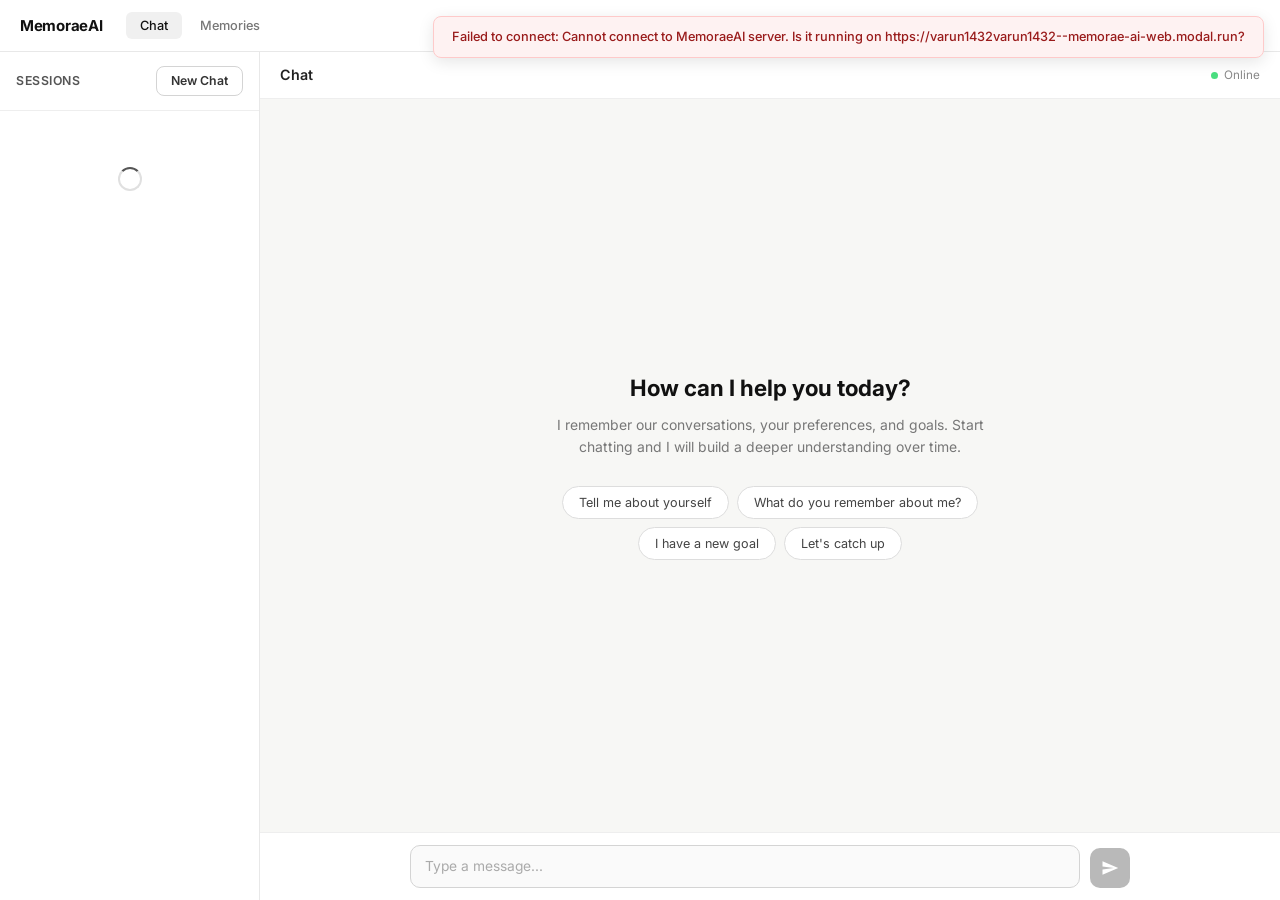
<file: web/index.html>
<!DOCTYPE html>
<html lang="en">
<head>
    <meta charset="UTF-8">
    <meta name="viewport" content="width=device-width, initial-scale=1.0">
    <meta name="description" content="MemoraeAI — your personal AI assistant with persistent memory.">
    <title>MemoraeAI</title>
    <link rel="icon" type="image/svg+xml" href="data:image/svg+xml,%3Csvg xmlns='http://www.w3.org/2000/svg' viewBox='0 0 32 32'%3E%3Crect width='32' height='32' rx='6' fill='%23222'/%3E%3Ctext x='50%25' y='54%25' dominant-baseline='middle' text-anchor='middle' fill='%23fff' font-family='sans-serif' font-weight='700' font-size='18'%3EM%3C/text%3E%3C/svg%3E">
    <link href="https://fonts.googleapis.com/css2?family=Inter:wght@400;500;600;700&display=swap" rel="stylesheet">
    <style>
        /* ===== RESET ===== */
        *, *::before, *::after { margin: 0; padding: 0; box-sizing: border-box; }

        html {
            font-size: 15px;
            -webkit-font-smoothing: antialiased;
            -moz-osx-font-smoothing: grayscale;
        }

        body {
            font-family: 'Inter', -apple-system, BlinkMacSystemFont, 'Segoe UI', sans-serif;
            color: #1a1a1a;
            background: #f7f7f5;
            line-height: 1.55;
            min-height: 100vh;
        }

        /* ===== SCROLLBAR ===== */
        ::-webkit-scrollbar { width: 7px; }
        ::-webkit-scrollbar-track { background: transparent; }
        ::-webkit-scrollbar-thumb { background: #c8c8c8; border-radius: 10px; }
        ::-webkit-scrollbar-thumb:hover { background: #aaa; }

        /* ===== APP SHELL ===== */
        #app-screen {
            display: flex;
            flex-direction: column;
            height: 100vh;
            overflow: hidden;
        }

        .btn {
            display: inline-flex;
            align-items: center;
            justify-content: center;
            gap: 8px;
            padding: 10px 20px;
            border: none;
            border-radius: 8px;
            font-family: inherit;
            font-size: 0.9rem;
            font-weight: 600;
            cursor: pointer;
            transition: background 0.2s, opacity 0.2s, transform 0.1s;
            line-height: 1.3;
        }

        .btn:active { transform: scale(0.97); }

        .btn-outline {
            background: transparent;
            color: #333;
            border: 1.5px solid #d4d4d4;
        }

        .btn-outline:hover { border-color: #999; background: #fafafa; }

        .btn-danger {
            background: #dc3545;
            color: #fff;
        }

        .btn-danger:hover { background: #c82333; }
        .btn-danger:disabled { opacity: 0.5; cursor: not-allowed; }

        .btn-sm {
            padding: 6px 14px;
            font-size: 0.82rem;
        }


        .topbar {
            display: flex;
            align-items: center;
            justify-content: space-between;
            height: 52px;
            padding: 0 20px;
            background: #fff;
            border-bottom: 1px solid #e8e8e8;
            flex-shrink: 0;
            position: sticky;
            top: 0;
            z-index: 100;
        }

        .topbar-left {
            display: flex;
            align-items: center;
            gap: 24px;
        }

        .topbar-brand {
            font-size: 1rem;
            font-weight: 700;
            color: #111;
            letter-spacing: -0.3px;
        }

        .topbar-nav {
            display: flex;
            gap: 4px;
        }

        .topbar-nav button {
            padding: 6px 14px;
            border: none;
            background: transparent;
            font-family: inherit;
            font-size: 0.85rem;
            font-weight: 500;
            color: #777;
            border-radius: 6px;
            cursor: pointer;
            transition: background 0.15s, color 0.15s;
        }

        .topbar-nav button:hover { background: #f0f0f0; color: #333; }
        .topbar-nav button.active { background: #f0f0f0; color: #111; }




        /* ===== EXTRACTION BADGE ===== */
        .extraction-badge {
            display: none;
            align-items: center;
            gap: 6px;
            padding: 4px 12px;
            background: #f0fdf4;
            border: 1px solid #bbf7d0;
            border-radius: 20px;
            font-size: 0.78rem;
            color: #15803d;
            animation: badge-in 0.3s ease;
        }

        .extraction-badge.visible { display: inline-flex; }

        @keyframes badge-in {
            from { opacity: 0; transform: translateY(-4px); }
            to { opacity: 1; transform: translateY(0); }
        }


        /* ===== VIEWS (chat & memories) ===== */
        .view { display: none; flex: 1; overflow: hidden; min-height: 0; }
        .view.active { display: flex; }


        /* ===== CHAT VIEW ===== */
        #chat-view {
            flex-direction: row;
        }

        /* Sidebar */
        .sidebar {
            width: 260px;
            background: #fff;
            border-right: 1px solid #e8e8e8;
            display: flex;
            flex-direction: column;
            flex-shrink: 0;
        }

        .sidebar-head {
            display: flex;
            align-items: center;
            justify-content: space-between;
            padding: 14px 16px;
            border-bottom: 1px solid #eee;
        }

        .sidebar-head span {
            font-size: 0.82rem;
            font-weight: 600;
            color: #555;
            text-transform: uppercase;
            letter-spacing: 0.5px;
        }

        .session-list {
            flex: 1;
            overflow-y: auto;
            padding: 8px;
        }

        .session-item {
            display: flex;
            align-items: center;
            gap: 2px;
            padding: 10px 12px;
            border-radius: 8px;
            cursor: pointer;
            transition: background 0.15s;
        }

        .session-item:hover { background: #f5f5f5; }
        .session-item.active { background: #f0f0f0; }

        .session-info {
            flex: 1;
            min-width: 0;
        }

        .session-title {
            font-size: 0.88rem;
            font-weight: 500;
            color: #222;
            white-space: nowrap;
            overflow: hidden;
            text-overflow: ellipsis;
        }

        .session-meta {
            font-size: 0.75rem;
            color: #999;
        }

        .session-delete-btn {
            opacity: 0.4;
            background: none;
            border: none;
            color: #999;
            font-size: 0.82rem;
            cursor: pointer;
            padding: 4px 8px;
            border-radius: 6px;
            transition: all 0.15s;
            flex-shrink: 0;
            line-height: 1;
        }

        .session-delete-btn:hover {
            opacity: 1;
            color: #dc3545;
            background: rgba(220, 53, 69, 0.08);
        }

        .empty-sessions {
            padding: 32px 16px;
            text-align: center;
            color: #aaa;
            font-size: 0.85rem;
        }


        /* Chat main area */
        .chat-main {
            flex: 1;
            display: flex;
            flex-direction: column;
            background: #f7f7f5;
            min-width: 0;
            min-height: 0;
            overflow: hidden;
        }

        .chat-header {
            display: flex;
            align-items: center;
            justify-content: space-between;
            padding: 12px 20px;
            border-bottom: 1px solid #eee;
            background: #fff;
            flex-shrink: 0;
        }

        .chat-header-left {
            display: flex;
            align-items: center;
            gap: 12px;
        }

        .chat-header h2 {
            font-size: 0.95rem;
            font-weight: 600;
            color: #222;
        }

        .chat-status {
            display: flex;
            align-items: center;
            gap: 6px;
            font-size: 0.78rem;
            color: #888;
        }

        .status-dot {
            width: 7px;
            height: 7px;
            border-radius: 50%;
            background: #4ade80;
        }

        .sidebar-toggle-btn {
            display: none;
            border: none;
            background: transparent;
            font-size: 1.1rem;
            color: #555;
            cursor: pointer;
            padding: 4px;
        }


        /* Welcome */
        .welcome-area {
            flex: 1;
            display: flex;
            align-items: center;
            justify-content: center;
            padding: 40px;
        }

        .welcome-content {
            max-width: 480px;
            text-align: center;
        }

        .welcome-content h2 {
            font-size: 1.5rem;
            font-weight: 700;
            color: #111;
            margin-bottom: 8px;
        }

        .welcome-content p {
            color: #777;
            font-size: 0.93rem;
            line-height: 1.6;
            margin-bottom: 28px;
        }

        .suggestions {
            display: flex;
            flex-wrap: wrap;
            gap: 8px;
            justify-content: center;
        }

        .suggestion-chip {
            padding: 8px 16px;
            border: 1px solid #ddd;
            border-radius: 20px;
            background: #fff;
            font-family: inherit;
            font-size: 0.84rem;
            color: #444;
            cursor: pointer;
            transition: border-color 0.15s, background 0.15s;
        }

        .suggestion-chip:hover {
            border-color: #aaa;
            background: #f9f9f9;
        }


        /* Messages */
        .messages-area {
            flex: 1;
            overflow-y: auto;
            padding: 20px;
            display: none;
            min-height: 0;
        }

        .messages-area.active { display: flex; flex-direction: column; }

        .message {
            display: flex;
            gap: 12px;
            margin-bottom: 20px;
            max-width: 720px;
            animation: msg-in 0.25s ease;
        }

        @keyframes msg-in {
            from { opacity: 0; transform: translateY(8px); }
            to { opacity: 1; transform: translateY(0); }
        }

        .message-user {
            flex-direction: row-reverse;
            margin-left: auto;
        }

        .msg-avatar {
            width: 32px;
            height: 32px;
            border-radius: 50%;
            display: flex;
            align-items: center;
            justify-content: center;
            font-size: 0.78rem;
            font-weight: 600;
            flex-shrink: 0;
        }

        .message-user .msg-avatar {
            background: #e8e8e8;
            color: #555;
        }

        .message-assistant .msg-avatar {
            background: #222;
            color: #fff;
        }

        .msg-body {
            display: flex;
            flex-direction: column;
            gap: 4px;
        }

        .msg-bubble {
            padding: 12px 16px;
            border-radius: 12px;
            font-size: 0.92rem;
            line-height: 1.6;
            word-break: break-word;
        }

        .message-user .msg-bubble {
            background: #222;
            color: #f5f5f5;
            border-bottom-right-radius: 4px;
        }

        .message-assistant .msg-bubble {
            background: #fff;
            color: #222;
            border: 1px solid #e8e8e8;
            border-bottom-left-radius: 4px;
        }

        .msg-time {
            font-size: 0.72rem;
            color: #bbb;
        }

        .message-user .msg-time { text-align: right; }

        /* Typing dots */
        .typing-dots {
            display: flex;
            gap: 5px;
            padding: 4px 0;
        }

        .typing-dots span {
            display: block;
            width: 7px;
            height: 7px;
            background: #bbb;
            border-radius: 50%;
            animation: bounce-dot 1.2s infinite;
        }

        .typing-dots span:nth-child(2) { animation-delay: 0.15s; }
        .typing-dots span:nth-child(3) { animation-delay: 0.3s; }

        @keyframes bounce-dot {
            0%, 60%, 100% { transform: translateY(0); }
            30% { transform: translateY(-5px); }
        }


        /* Chat input */
        .chat-input-bar {
            padding: 12px 20px;
            background: #fff;
            border-top: 1px solid #eee;
            flex-shrink: 0;
        }

        .chat-input-wrap {
            display: flex;
            align-items: flex-end;
            gap: 10px;
            max-width: 720px;
            margin: 0 auto;
        }

        .chat-textarea {
            flex: 1;
            resize: none;
            padding: 10px 14px;
            border: 1.5px solid #d4d4d4;
            border-radius: 10px;
            font-family: inherit;
            font-size: 0.92rem;
            color: #111;
            background: #fafafa;
            outline: none;
            line-height: 1.5;
            max-height: 160px;
            transition: border-color 0.2s;
        }

        .chat-textarea:focus { border-color: #333; background: #fff; }
        .chat-textarea::placeholder { color: #aaa; }

        .send-btn {
            width: 40px;
            height: 40px;
            border: none;
            border-radius: 10px;
            background: #1a1a1a;
            color: #fff;
            font-size: 1rem;
            cursor: pointer;
            display: flex;
            align-items: center;
            justify-content: center;
            transition: background 0.15s, opacity 0.15s;
            flex-shrink: 0;
        }

        .send-btn:hover { background: #333; }
        .send-btn:disabled { opacity: 0.3; cursor: not-allowed; }

        .send-btn svg {
            width: 18px;
            height: 18px;
            fill: currentColor;
        }


        /* ===== MEMORIES VIEW ===== */
        #memories-view {
            flex-direction: column;
            overflow-y: auto;
        }

        .memories-container {
            max-width: 900px;
            width: 100%;
            margin: 0 auto;
            padding: 32px 24px;
        }

        .memories-header {
            margin-bottom: 28px;
        }

        .memories-header h2 {
            font-size: 1.4rem;
            font-weight: 700;
            color: #111;
        }

        .memories-header p {
            color: #888;
            font-size: 0.9rem;
            margin-top: 4px;
        }


        /* Stats row */
        .stats-row {
            display: grid;
            grid-template-columns: repeat(4, 1fr);
            gap: 12px;
            margin-bottom: 24px;
        }

        .stat-box {
            background: #fff;
            border: 1px solid #e8e8e8;
            border-radius: 10px;
            padding: 16px;
            text-align: center;
        }

        .stat-val {
            font-size: 1.6rem;
            font-weight: 700;
            color: #111;
        }

        .stat-label {
            font-size: 0.78rem;
            color: #888;
            margin-top: 2px;
            text-transform: uppercase;
            letter-spacing: 0.4px;
        }


        /* Controls */
        .memories-controls {
            display: flex;
            align-items: center;
            justify-content: space-between;
            flex-wrap: wrap;
            gap: 12px;
            margin-bottom: 20px;
        }

        .filter-tabs {
            display: flex;
            gap: 4px;
        }

        .filter-tab {
            padding: 6px 14px;
            border: 1px solid transparent;
            border-radius: 6px;
            background: transparent;
            font-family: inherit;
            font-size: 0.83rem;
            font-weight: 500;
            color: #777;
            cursor: pointer;
            transition: all 0.15s;
        }

        .filter-tab:hover { background: #f0f0f0; color: #333; }
        .filter-tab.active { background: #f0f0f0; color: #111; border-color: #ddd; }

        .forget-form {
            display: flex;
            gap: 8px;
        }

        .forget-input {
            padding: 7px 12px;
            border: 1.5px solid #d4d4d4;
            border-radius: 8px;
            font-family: inherit;
            font-size: 0.85rem;
            color: #111;
            background: #fff;
            outline: none;
            width: 240px;
            transition: border-color 0.2s;
        }

        .forget-input:focus { border-color: #333; }
        .forget-input::placeholder { color: #bbb; }


        /* Memory cards */
        .memories-grid {
            display: grid;
            grid-template-columns: repeat(auto-fill, minmax(280px, 1fr));
            gap: 14px;
        }

        .memory-card {
            background: #fff;
            border: 1px solid #e8e8e8;
            border-radius: 10px;
            padding: 16px;
            transition: border-color 0.2s, box-shadow 0.2s;
        }

        .memory-card:hover {
            border-color: #ccc;
            box-shadow: 0 2px 12px rgba(0,0,0,0.05);
        }

        .card-head {
            display: flex;
            align-items: center;
            justify-content: space-between;
            margin-bottom: 10px;
        }

        .card-tag {
            display: inline-block;
            padding: 3px 10px;
            border-radius: 4px;
            font-size: 0.73rem;
            font-weight: 600;
            text-transform: uppercase;
            letter-spacing: 0.4px;
        }

        .tag-episodic { background: #e8f0fe; color: #1a56db; }
        .tag-semantic { background: #e8faf0; color: #0f7b5f; }
        .tag-profile  { background: #fef3e2; color: #b45309; }
        .tag-goal     { background: #f3e8ff; color: #7c3aed; }

        .card-importance {
            font-size: 0.75rem;
            color: #999;
        }

        .card-body {
            font-size: 0.88rem;
            color: #333;
            line-height: 1.55;
        }

        .card-quote {
            margin-top: 8px;
            padding: 8px 12px;
            background: #fafafa;
            border-left: 3px solid #ddd;
            font-size: 0.83rem;
            color: #666;
            font-style: italic;
        }

        .card-foot {
            display: flex;
            align-items: center;
            justify-content: space-between;
            margin-top: 12px;
            font-size: 0.75rem;
            color: #bbb;
        }

        .card-status {
            padding: 2px 8px;
            border-radius: 4px;
            font-size: 0.72rem;
            font-weight: 500;
            background: #e8faf0;
            color: #0f7b5f;
        }

        /* Triple (semantic) */
        .triple-row {
            display: flex;
            align-items: center;
            gap: 8px;
            margin-bottom: 8px;
            flex-wrap: wrap;
        }

        .triple-part {
            padding: 4px 10px;
            background: #f5f5f5;
            border-radius: 6px;
            font-size: 0.84rem;
            font-weight: 500;
            color: #333;
        }

        .triple-sep {
            color: #ccc;
            font-size: 0.8rem;
        }

        /* Profile card - full width */
        .profile-card {
            grid-column: 1 / -1;
        }

        .profile-fields {
            display: grid;
            grid-template-columns: repeat(auto-fill, minmax(200px, 1fr));
            gap: 8px 16px;
        }

        .profile-field {
            display: flex;
            flex-direction: column;
            gap: 1px;
        }

        .profile-field-label {
            font-size: 0.75rem;
            font-weight: 600;
            color: #888;
            text-transform: uppercase;
            letter-spacing: 0.3px;
        }

        .profile-field-value {
            font-size: 0.88rem;
            color: #222;
        }

        /* Goal card */
        .goal-card {
            display: flex;
            gap: 14px;
            align-items: flex-start;
        }

        .goal-indicator {
            width: 10px;
            height: 10px;
            border-radius: 50%;
            flex-shrink: 0;
            margin-top: 5px;
        }

        .goal-active-dot { background: #7c3aed; }
        .goal-completed-dot { background: #10b981; }

        .goal-info { flex: 1; }

        .goal-desc {
            font-size: 0.88rem;
            color: #222;
            margin-bottom: 6px;
        }

        .goal-meta {
            display: flex;
            align-items: center;
            gap: 10px;
            font-size: 0.75rem;
            color: #999;
        }

        /* Empty state */
        .empty-state {
            grid-column: 1 / -1;
            text-align: center;
            padding: 60px 20px;
            color: #aaa;
        }

        .empty-state-title {
            font-size: 1rem;
            font-weight: 600;
            color: #666;
            margin-bottom: 4px;
        }

        .empty-state-desc {
            font-size: 0.88rem;
            color: #aaa;
        }


        /* ===== TOAST ===== */
        .toast-container {
            position: fixed;
            top: 16px;
            right: 16px;
            z-index: 9999;
            display: flex;
            flex-direction: column;
            gap: 8px;
        }

        .toast {
            padding: 10px 18px;
            border-radius: 8px;
            font-size: 0.85rem;
            font-weight: 500;
            animation: toast-in 0.25s ease;
            box-shadow: 0 4px 16px rgba(0,0,0,0.1);
        }

        .toast-success { background: #f0fdf4; color: #15803d; border: 1px solid #bbf7d0; }
        .toast-error   { background: #fef2f2; color: #991b1b; border: 1px solid #fecaca; }
        .toast-info    { background: #eff6ff; color: #1e40af; border: 1px solid #bfdbfe; }

        .toast.hiding { animation: toast-out 0.25s ease forwards; }

        @keyframes toast-in {
            from { opacity: 0; transform: translateX(20px); }
            to { opacity: 1; transform: translateX(0); }
        }

        @keyframes toast-out {
            to { opacity: 0; transform: translateX(20px); }
        }


        /* ===== SPINNER ===== */
        .spinner {
            width: 24px;
            height: 24px;
            border: 2.5px solid #e0e0e0;
            border-top-color: #555;
            border-radius: 50%;
            animation: spin 0.7s linear infinite;
        }

        .spinner-sm { width: 16px; height: 16px; border-width: 2px; }

        @keyframes spin {
            to { transform: rotate(360deg); }
        }

        .loading-center {
            display: flex;
            justify-content: center;
            padding: 48px;
        }


        /* ===== IMPORTANCE BAR ===== */
        .importance-bar {
            display: flex;
            gap: 2px;
        }

        .imp-seg {
            width: 6px;
            height: 12px;
            background: #eee;
            border-radius: 2px;
        }

        .imp-seg.filled { background: #7c3aed; }


        /* ===== MOBILE ===== */
        @media (max-width: 768px) {
            .sidebar {
                position: fixed;
                left: -280px;
                top: 52px;
                bottom: 0;
                z-index: 200;
                width: 280px;
                transition: left 0.25s ease;
            }

            .sidebar.open { left: 0; }

            .sidebar-overlay {
                position: fixed;
                inset: 0;
                top: 52px;
                background: rgba(0,0,0,0.3);
                z-index: 199;
                display: none;
            }

            .sidebar-overlay.visible { display: block; }

            .sidebar-toggle-btn { display: block; }

            .stats-row { grid-template-columns: repeat(2, 1fr); }

            .memories-grid { grid-template-columns: 1fr; }



            .memories-controls { flex-direction: column; align-items: stretch; }

            .forget-form { width: 100%; }
            .forget-input { flex: 1; width: auto; }
        }

        @media (max-width: 480px) {
            .suggestions { flex-direction: column; }
            .suggestion-chip { text-align: center; }
        }
    </style>
</head>
<body>

    <!-- ===== APP ===== -->
    <div id="app-screen">

        <!-- Topbar -->
        <header class="topbar">
            <div class="topbar-left">
                <span class="topbar-brand">MemoraeAI</span>
                <nav class="topbar-nav">
                    <button id="nav-chat" class="active" data-view="chat">Chat</button>
                    <button id="nav-memories" data-view="memories">Memories</button>
                </nav>
                <div class="extraction-badge" id="extraction-badge">
                    <div class="spinner spinner-sm"></div>
                    <span>Extracting memories...</span>
                </div>
            </div>
        </header>


        <!-- ===== CHAT VIEW ===== -->
        <div id="chat-view" class="view active">

            <!-- Sidebar -->
            <aside class="sidebar" id="chat-sidebar">
                <div class="sidebar-head">
                    <span>Sessions</span>
                    <button class="btn btn-outline btn-sm" id="new-chat-btn">New Chat</button>
                </div>
                <div class="session-list" id="session-list">
                    <div class="loading-center"><div class="spinner"></div></div>
                </div>
            </aside>
            <div class="sidebar-overlay" id="sidebar-overlay"></div>

            <!-- Chat main -->
            <div class="chat-main">
                <div class="chat-header">
                    <div class="chat-header-left">
                        <button class="sidebar-toggle-btn" id="sidebar-toggle">&#9776;</button>
                        <h2>Chat</h2>
                    </div>
                    <div class="chat-status">
                        <div class="status-dot"></div>
                        <span>Online</span>
                    </div>
                </div>

                <!-- Welcome screen -->
                <div class="welcome-area" id="welcome-container">
                    <div class="welcome-content">
                        <h2>How can I help you today?</h2>
                        <p>I remember our conversations, your preferences, and goals. Start chatting and I will build a deeper understanding over time.</p>
                        <div class="suggestions">
                            <button class="suggestion-chip">Tell me about yourself</button>
                            <button class="suggestion-chip">What do you remember about me?</button>
                            <button class="suggestion-chip">I have a new goal</button>
                            <button class="suggestion-chip">Let's catch up</button>
                        </div>
                    </div>
                </div>

                <!-- Messages -->
                <div class="messages-area" id="messages-container"></div>

                <!-- Input bar -->
                <div class="chat-input-bar">
                    <div class="chat-input-wrap">
                        <textarea
                            id="chat-input"
                            class="chat-textarea"
                            placeholder="Type a message..."
                            rows="1"
                            maxlength="4000"
                        ></textarea>
                        <button class="send-btn" id="send-btn" disabled title="Send message">
                            <svg viewBox="0 0 24 24" xmlns="http://www.w3.org/2000/svg"><path d="M2.01 21L23 12 2.01 3 2 10l15 2-15 2z"/></svg>
                        </button>
                    </div>
                </div>
            </div>
        </div>


        <!-- ===== MEMORIES VIEW ===== -->
        <div id="memories-view" class="view">
            <div class="memories-container">
                <div class="memories-header">
                    <h2>Memory Bank</h2>
                    <p>Everything I remember about you, organized by type.</p>
                </div>

                <div class="stats-row">
                    <div class="stat-box">
                        <div class="stat-val" id="stat-episodic">&mdash;</div>
                        <div class="stat-label">Episodic</div>
                    </div>
                    <div class="stat-box">
                        <div class="stat-val" id="stat-semantic">&mdash;</div>
                        <div class="stat-label">Semantic</div>
                    </div>
                    <div class="stat-box">
                        <div class="stat-val" id="stat-profile">&mdash;</div>
                        <div class="stat-label">Profile</div>
                    </div>
                    <div class="stat-box">
                        <div class="stat-val" id="stat-goals">&mdash;</div>
                        <div class="stat-label">Goals</div>
                    </div>
                </div>

                <div class="memories-controls">
                    <div class="filter-tabs">
                        <button class="filter-tab active" data-filter="all">All</button>
                        <button class="filter-tab" data-filter="episodic">Episodic</button>
                        <button class="filter-tab" data-filter="semantic">Semantic</button>
                        <button class="filter-tab" data-filter="profile">Profile</button>
                        <button class="filter-tab" data-filter="goal">Goals</button>
                    </div>

                    <form class="forget-form" id="forget-form">
                        <input
                            type="text"
                            id="forget-input"
                            class="forget-input"
                            placeholder="Describe what to forget..."
                        >
                        <button type="submit" class="btn btn-danger btn-sm" id="forget-btn">Forget</button>
                    </form>
                </div>

                <div class="memories-grid" id="memories-grid">
                    <div class="loading-center" style="grid-column:1/-1;"><div class="spinner"></div></div>
                </div>
            </div>
        </div>
    </div>



    <!-- ===== JAVASCRIPT ===== -->
    <script>
    /* =========================================================
       MemoraeAI — Single Page Application
       All logic: API, state, login, chat, memories
       ========================================================= */

    // ── API ──
    const API_BASE = window.location.hostname === '127.0.0.1' || window.location.hostname === 'localhost'
        ? 'http://127.0.0.1:8000'
        : 'https://varun1432varun1432--memorae-ai-web.modal.run';

    class MemoraeAPI {
        constructor(base = API_BASE) { this.base = base; }

        async _req(endpoint, opts = {}) {
            const url = this.base + endpoint;
            const cfg = { headers: { 'Content-Type': 'application/json' }, ...opts };
            try {
                const res = await fetch(url, cfg);
                if (!res.ok) {
                    const d = await res.json().catch(() => ({}));
                    throw new Error(d.detail || 'HTTP ' + res.status + ': ' + res.statusText);
                }
                return await res.json();
            } catch (err) {
                if (err.name === 'TypeError' && err.message.includes('fetch')) {
                    throw new Error('Cannot connect to MemoraeAI server. Is it running on ' + this.base + '?');
                }
                throw err;
            }
        }

        login(username) {
            return this._req('/api/user/login', { method: 'POST', body: JSON.stringify({ username }) });
        }

        sendMessage(userId, message, sessionId = null) {
            const body = { user_id: userId, message };
            if (sessionId) body.session_id = sessionId;
            return this._req('/api/chat/send', { method: 'POST', body: JSON.stringify(body) });
        }

        getHistory(userId, sessionId, limit = 50) {
            return this._req('/api/chat/history', { method: 'POST', body: JSON.stringify({ user_id: userId, session_id: sessionId, limit }) });
        }

        getSessions(userId) {
            return this._req('/api/chat/sessions', { method: 'POST', body: JSON.stringify({ user_id: userId }) });
        }

        listMemories(userId) {
            return this._req('/api/memories/list', { method: 'POST', body: JSON.stringify({ user_id: userId }) });
        }

        forgetMemory(userId, searchText) {
            return this._req('/api/memories/forget', { method: 'POST', body: JSON.stringify({ user_id: userId, search_text: searchText }) });
        }

        deleteSession(userId, sessionId) {
            return this._req('/api/chat/delete', { method: 'POST', body: JSON.stringify({ user_id: userId, session_id: sessionId }) });
        }

        healthCheck() { return this._req('/health'); }
    }

    const api = new MemoraeAPI();


    // ── State ──
    const STATE_KEY = 'memorae_state';

    const AppState = {
        _s: null,
        _def() { return { userId: null, username: 'varun', currentSessionId: null }; },
        load() {
            try { const s = localStorage.getItem(STATE_KEY); this._s = s ? JSON.parse(s) : this._def(); }
            catch { this._s = this._def(); }
            return this._s;
        },
        save() { try { localStorage.setItem(STATE_KEY, JSON.stringify(this._s)); } catch {} },
        get(k) { if (!this._s) this.load(); return this._s[k]; },
        set(k, v) { if (!this._s) this.load(); this._s[k] = v; this.save(); },
    };


    // ── Toast ──
    const Toast = {
        _c: null,
        _get() {
            if (!this._c) {
                this._c = document.createElement('div');
                this._c.className = 'toast-container';
                document.body.appendChild(this._c);
            }
            return this._c;
        },
        show(msg, type = 'info', dur = 3500) {
            const c = this._get();
            const t = document.createElement('div');
            t.className = 'toast toast-' + type;
            t.textContent = msg;
            c.appendChild(t);
            setTimeout(() => { t.classList.add('hiding'); setTimeout(() => t.remove(), 250); }, dur);
        },
        success(m) { this.show(m, 'success'); },
        error(m) { this.show(m, 'error', 5000); },
        info(m) { this.show(m, 'info'); }
    };


    // ── Utilities ──
    function formatTime(d) { return new Date(d).toLocaleTimeString([], { hour: '2-digit', minute: '2-digit' }); }

    function formatDate(ds) {
        const d = new Date(ds), now = new Date(), diff = now - d;
        const m = Math.floor(diff / 60000), h = Math.floor(diff / 3600000), dy = Math.floor(diff / 86400000);
        if (m < 1) return 'Just now';
        if (m < 60) return m + 'm ago';
        if (h < 24) return h + 'h ago';
        if (dy < 7) return dy + 'd ago';
        return d.toLocaleDateString();
    }

    function esc(text) {
        const d = document.createElement('div');
        d.textContent = text;
        return d.innerHTML;
    }


    // ── View Switching ──
    function showView(name) {
        document.querySelectorAll('.view').forEach(v => v.classList.remove('active'));
        document.getElementById(name + '-view').classList.add('active');
        document.querySelectorAll('.topbar-nav button').forEach(b => {
            b.classList.toggle('active', b.dataset.view === name);
        });

        if (name === 'memories') loadAllMemories();
    }


    // ── Init: auto-login as "varun" ──
    document.addEventListener('DOMContentLoaded', async () => {
        AppState.load();

        // Auto-login silently
        if (!AppState.get('userId')) {
            try {
                const result = await api.login('varun');
                AppState.set('userId', result.user_id);
                AppState.set('username', result.username);
            } catch (err) {
                Toast.error('Failed to connect: ' + err.message);
                return;
            }
        }

        // Nav
        document.querySelectorAll('.topbar-nav button').forEach(b => {
            b.addEventListener('click', () => showView(b.dataset.view));
        });

        // Chat
        initChat();
        loadSessions();
    });


    // ═══════════════════════════
    //   CHAT
    // ═══════════════════════════
    let isSending = false;

    function initChat() {
        const input = document.getElementById('chat-input');
        const sendBtn = document.getElementById('send-btn');

        input.addEventListener('keydown', (e) => {
            if (e.key === 'Enter' && !e.shiftKey) { e.preventDefault(); sendMessage(); }
        });

        input.addEventListener('input', () => {
            input.style.height = 'auto';
            input.style.height = Math.min(input.scrollHeight, 160) + 'px';
            sendBtn.disabled = !input.value.trim();
        });

        sendBtn.addEventListener('click', sendMessage);

        document.getElementById('new-chat-btn').addEventListener('click', startNewChat);
        document.getElementById('sidebar-toggle').addEventListener('click', toggleSidebar);
        document.getElementById('sidebar-overlay').addEventListener('click', toggleSidebar);

        document.querySelectorAll('.suggestion-chip').forEach(chip => {
            chip.addEventListener('click', () => {
                input.value = chip.textContent;
                input.dispatchEvent(new Event('input'));
                input.focus();
            });
        });
    }

    // Sessions
    async function loadSessions() {
        const userId = AppState.get('userId');
        const listEl = document.getElementById('session-list');

        try {
            const sessions = await api.getSessions(userId);
            if (!sessions || sessions.length === 0) {
                listEl.innerHTML = '<div class="empty-sessions">No conversations yet. Start a new chat.</div>';
                return;
            }

            listEl.innerHTML = sessions.map(s => `
                <div class="session-item ${s.session_id === AppState.get('currentSessionId') ? 'active' : ''}"
                     data-session-id="${esc(s.session_id)}"
                     onclick="selectSession('${esc(s.session_id)}')">
                    <div class="session-info">
                        <div class="session-title">${esc(s.title)}</div>
                        <div class="session-meta">${s.message_count} msgs &middot; ${formatDate(s.last_active || s.created_at)}</div>
                    </div>
                    <button class="session-delete-btn" title="Delete chat"
                            onclick="event.stopPropagation(); deleteSession('${esc(s.session_id)}')">&#128465;</button>
                </div>
            `).join('');
        } catch (err) {
            console.error('Failed to load sessions:', err);
        }
    }

    function selectSession(sessionId) {
        AppState.set('currentSessionId', sessionId);
        document.querySelectorAll('.session-item').forEach(el => {
            el.classList.toggle('active', el.dataset.sessionId === sessionId);
        });
        loadHistory(sessionId);
        closeSidebarMobile();
    }

    function startNewChat() {
        AppState.set('currentSessionId', null);
        document.querySelectorAll('.session-item').forEach(el => el.classList.remove('active'));
        document.getElementById('messages-container').innerHTML = '';
        showWelcome();
        document.getElementById('chat-input').focus();
        closeSidebarMobile();
    }

    async function deleteSession(sessionId) {
        if (!confirm('Delete this chat? This cannot be undone.')) return;

        const userId = AppState.get('userId');
        try {
            await api.deleteSession(userId, sessionId);

            // If deleted session was active, clear chat area
            if (AppState.get('currentSessionId') === sessionId) {
                AppState.set('currentSessionId', null);
                document.getElementById('messages-container').innerHTML = '';
                showWelcome();
            }

            // Animate removal
            const itemEl = document.querySelector(`.session-item[data-session-id="${sessionId}"]`);
            if (itemEl) {
                itemEl.style.transition = 'opacity 0.25s ease, transform 0.25s ease';
                itemEl.style.opacity = '0';
                itemEl.style.transform = 'translateX(-20px)';
                setTimeout(() => {
                    itemEl.remove();
                    const listEl = document.getElementById('session-list');
                    if (!listEl.querySelector('.session-item')) {
                        listEl.innerHTML = '<div class="empty-sessions">No conversations yet. Start a new chat.</div>';
                    }
                }, 250);
            }

            Toast.success('Chat deleted.');
        } catch (err) {
            console.error('Failed to delete session:', err);
            Toast.error('Failed to delete chat: ' + err.message);
        }
    }

    // History
    async function loadHistory(sessionId) {
        const userId = AppState.get('userId');
        const messagesEl = document.getElementById('messages-container');

        hideWelcome();
        messagesEl.innerHTML = '<div class="loading-center"><div class="spinner"></div></div>';

        try {
            const messages = await api.getHistory(userId, sessionId, 50);
            messagesEl.innerHTML = '';
            if (!messages || messages.length === 0) { showWelcome(); return; }
            messages.forEach(msg => appendMessage(msg.role, msg.content, false));
            scrollToBottom();
        } catch (err) {
            messagesEl.innerHTML = '';
            showWelcome();
            Toast.error('Failed to load chat history.');
        }
    }

    // Send
    async function sendMessage() {
        const input = document.getElementById('chat-input');
        const message = input.value.trim();
        if (!message || isSending) return;

        isSending = true;
        const userId = AppState.get('userId');
        const sessionId = AppState.get('currentSessionId');

        input.value = '';
        input.style.height = 'auto';
        document.getElementById('send-btn').disabled = true;

        hideWelcome();
        appendMessage('user', message);
        scrollToBottom();
        showTypingIndicator();

        try {
            const result = await api.sendMessage(userId, message, sessionId);
            if (!sessionId) {
                AppState.set('currentSessionId', result.session_id);
                loadSessions();
            }
            hideTypingIndicator();
            appendMessage('assistant', result.response);
            scrollToBottom();
            if (result.memories_extracted) showExtractionBadge();
        } catch (err) {
            hideTypingIndicator();
            appendMessage('assistant', 'Sorry, I encountered an error. Please try again.');
            Toast.error(err.message);
        } finally {
            isSending = false;
            input.focus();
        }
    }

    // Render message
    function appendMessage(role, content, animate = true) {
        const messagesEl = document.getElementById('messages-container');
        const username = AppState.get('username') || 'U';
        const initial = username.charAt(0).toUpperCase();
        const time = formatTime(new Date());

        const div = document.createElement('div');
        div.className = 'message message-' + role;
        if (!animate) div.style.animation = 'none';

        if (role === 'user') {
            div.innerHTML = `
                <div class="msg-body">
                    <div class="msg-bubble">${esc(content)}</div>
                    <div class="msg-time">${time}</div>
                </div>
                <div class="msg-avatar">${initial}</div>`;
        } else {
            div.innerHTML = `
                <div class="msg-avatar">M</div>
                <div class="msg-body">
                    <div class="msg-bubble">${formatAssistant(content)}</div>
                    <div class="msg-time">${time}</div>
                </div>`;
        }

        messagesEl.appendChild(div);
    }

    function formatAssistant(text) {
        let h = esc(text);
        h = h.replace(/\*\*(.*?)\*\*/g, '<strong>$1</strong>');
        h = h.replace(/\*(.*?)\*/g, '<em>$1</em>');
        h = h.replace(/`(.*?)`/g, '<code style="background:#f0f0f0;padding:2px 6px;border-radius:4px;font-size:0.85em;">$1</code>');
        h = h.replace(/\n/g, '<br>');
        return h;
    }

    // Typing
    function showTypingIndicator() {
        const messagesEl = document.getElementById('messages-container');
        const div = document.createElement('div');
        div.className = 'message message-assistant';
        div.id = 'typing-indicator';
        div.innerHTML = `
            <div class="msg-avatar">M</div>
            <div class="msg-body">
                <div class="msg-bubble">
                    <div class="typing-dots"><span></span><span></span><span></span></div>
                </div>
            </div>`;
        messagesEl.appendChild(div);
        scrollToBottom();
    }

    function hideTypingIndicator() { document.getElementById('typing-indicator')?.remove(); }

    // Extraction badge
    function showExtractionBadge() {
        const badge = document.getElementById('extraction-badge');
        if (badge) { badge.classList.add('visible'); setTimeout(() => badge.classList.remove('visible'), 3000); }
    }

    // Welcome / Messages toggle
    function showWelcome() {
        document.getElementById('welcome-container').style.display = 'flex';
        const m = document.getElementById('messages-container');
        m.classList.remove('active');
    }

    function hideWelcome() {
        document.getElementById('welcome-container').style.display = 'none';
        const m = document.getElementById('messages-container');
        m.classList.add('active');
    }

    // Sidebar mobile
    function toggleSidebar() {
        document.getElementById('chat-sidebar').classList.toggle('open');
        document.getElementById('sidebar-overlay').classList.toggle('visible');
    }

    function closeSidebarMobile() {
        if (window.innerWidth <= 768) {
            document.getElementById('chat-sidebar').classList.remove('open');
            document.getElementById('sidebar-overlay').classList.remove('visible');
        }
    }

    function scrollToBottom() {
        const el = document.getElementById('messages-container');
        if (el) requestAnimationFrame(() => { el.scrollTop = el.scrollHeight; });
    }


    // ═══════════════════════════
    //   MEMORIES
    // ═══════════════════════════
    let allMemories = { episodic: [], semantic: [], profile: null, goals: [] };
    let currentFilter = 'all';

    async function loadAllMemories() {
        const userId = AppState.get('userId');
        const grid = document.getElementById('memories-grid');
        grid.innerHTML = '<div class="loading-center" style="grid-column:1/-1;"><div class="spinner"></div></div>';

        // Init filter tabs (once)
        initMemoryControls();

        try {
            const data = await api.listMemories(userId);
            allMemories = {
                episodic: data.episodic || [],
                semantic: data.semantic || [],
                profile: data.profile || null,
                goals: data.goals || [],
            };
            updateStats();
            renderMemories();
        } catch (err) {
            grid.innerHTML = `
                <div class="empty-state">
                    <div class="empty-state-title">Connection Error</div>
                    <div class="empty-state-desc">${esc(err.message)}</div>
                </div>`;
        }
    }

    let memControlsInit = false;
    function initMemoryControls() {
        if (memControlsInit) return;
        memControlsInit = true;

        document.querySelectorAll('.filter-tab').forEach(tab => {
            tab.addEventListener('click', () => {
                document.querySelectorAll('.filter-tab').forEach(t => t.classList.remove('active'));
                tab.classList.add('active');
                currentFilter = tab.dataset.filter;
                renderMemories();
            });
        });

        document.getElementById('forget-form').addEventListener('submit', async (e) => {
            e.preventDefault();
            const inp = document.getElementById('forget-input');
            const text = inp.value.trim();
            if (!text) return;

            const btn = document.getElementById('forget-btn');
            btn.disabled = true;
            btn.textContent = 'Forgetting...';

            try {
                const result = await api.forgetMemory(AppState.get('userId'), text);
                Toast.success(result.message || 'Removed ' + result.total_deleted + ' memory(ies).');
                inp.value = '';
                await loadAllMemories();
            } catch (err) {
                Toast.error('Forget failed: ' + err.message);
            } finally {
                btn.disabled = false;
                btn.textContent = 'Forget';
            }
        });
    }

    function updateStats() {
        document.getElementById('stat-episodic').textContent = allMemories.episodic.length;
        document.getElementById('stat-semantic').textContent = allMemories.semantic.length;
        document.getElementById('stat-profile').textContent = allMemories.profile ? 'Yes' : '--';
        document.getElementById('stat-goals').textContent = allMemories.goals.length;
    }

    function renderMemories() {
        const grid = document.getElementById('memories-grid');
        let cards = [];

        if ((currentFilter === 'all' || currentFilter === 'profile') && allMemories.profile)
            cards.push(renderProfileCard(allMemories.profile));

        if (currentFilter === 'all' || currentFilter === 'goal')
            allMemories.goals.forEach(g => cards.push(renderGoalCard(g)));

        if (currentFilter === 'all' || currentFilter === 'semantic')
            allMemories.semantic.forEach(f => cards.push(renderSemanticCard(f)));

        if (currentFilter === 'all' || currentFilter === 'episodic')
            allMemories.episodic.forEach(m => cards.push(renderEpisodicCard(m)));

        if (cards.length === 0) {
            grid.innerHTML = `
                <div class="empty-state">
                    <div class="empty-state-title">No Memories Yet</div>
                    <div class="empty-state-desc">Start chatting and I will automatically remember important things about you.</div>
                </div>`;
            return;
        }

        grid.innerHTML = cards.join('');
    }

    function renderImportanceBar(score) {
        let h = '';
        for (let i = 1; i <= 10; i++) h += '<div class="imp-seg' + (i <= score ? ' filled' : '') + '"></div>';
        return h;
    }

    function renderEpisodicCard(mem) {
        const imp = mem.importance_score || 5;
        return `
            <div class="memory-card">
                <div class="card-head">
                    <span class="card-tag tag-episodic">Episodic</span>
                    <div class="card-importance">
                        <div class="importance-bar">${renderImportanceBar(imp)}</div>
                    </div>
                </div>
                <div class="card-body">${esc(mem.content || '')}</div>
                ${mem.source_quote ? '<div class="card-quote">"' + esc(mem.source_quote) + '"</div>' : ''}
                <div class="card-foot">
                    <span>${mem.created_at ? formatDate(mem.created_at) : ''}</span>
                    <span class="card-status">Active</span>
                </div>
            </div>`;
    }

    function renderSemanticCard(fact) {
        const imp = fact.importance_score || 5;
        const s = fact.subject || '?', p = fact.predicate || '?', o = fact.object || '?';
        return `
            <div class="memory-card">
                <div class="card-head">
                    <span class="card-tag tag-semantic">Semantic</span>
                    <div class="card-importance">
                        <div class="importance-bar">${renderImportanceBar(imp)}</div>
                    </div>
                </div>
                <div class="triple-row">
                    <span class="triple-part">${esc(s)}</span>
                    <span class="triple-sep">&rarr;</span>
                    <span class="triple-part">${esc(p)}</span>
                    <span class="triple-sep">&rarr;</span>
                    <span class="triple-part">${esc(o)}</span>
                </div>
                ${fact.content ? '<div class="card-body">' + esc(fact.content) + '</div>' : ''}
                <div class="card-foot">
                    <span>Confidence: ${((fact.confidence || 0) * 100).toFixed(0)}%</span>
                    <span class="card-status">Active</span>
                </div>
            </div>`;
    }

    function renderProfileCard(profile) {
        const fields = [];
        if (profile.name) fields.push({ label: 'Name', value: profile.name });
        if (profile.preferences && typeof profile.preferences === 'object') {
            Object.entries(profile.preferences).forEach(([k, v]) => fields.push({ label: k, value: v }));
        }
        if (profile.traits && Array.isArray(profile.traits) && profile.traits.length > 0) {
            fields.push({ label: 'Traits', value: profile.traits.join(', ') });
        }
        if (fields.length === 0) fields.push({ label: 'Status', value: 'Profile exists but no details extracted yet.' });

        return `
            <div class="memory-card profile-card">
                <div class="card-head">
                    <span class="card-tag tag-profile">Profile</span>
                    <span style="font-size:0.75rem;color:#aaa;">
                        Updated ${profile.updated_at ? formatDate(profile.updated_at) : 'recently'}
                    </span>
                </div>
                <div class="profile-fields">
                    ${fields.map(f => `
                        <div class="profile-field">
                            <span class="profile-field-label">${esc(f.label)}</span>
                            <span class="profile-field-value">${esc(String(f.value))}</span>
                        </div>
                    `).join('')}
                </div>
            </div>`;
    }

    function renderGoalCard(goal) {
        const status = goal.status || 'active';
        const dotClass = status === 'active' ? 'goal-active-dot' : 'goal-completed-dot';
        return `
            <div class="memory-card goal-card">
                <div class="goal-indicator ${dotClass}"></div>
                <div class="goal-info">
                    <div class="goal-desc">${esc(goal.description || '')}</div>
                    <div class="goal-meta">
                        <span class="card-tag tag-goal">${esc(status)}</span>
                        ${goal.priority ? '<span>Priority: ' + goal.priority + '/10</span>' : ''}
                    </div>
                </div>
            </div>`;
    }

    </script>
</body>
</html>
</file>
<file: web/css/design-system.css>
/* ═══════════════════════════════════════════════
   MemoraeAI Design System
   Premium dark-mode with glassmorphism
   ═══════════════════════════════════════════════ */

@import url('https://fonts.googleapis.com/css2?family=Inter:wght@300;400;500;600;700;800&family=JetBrains+Mono:wght@400;500;600&display=swap');

/* ── CSS Custom Properties ── */
:root {
    /* Base colors */
    --bg-primary: #060a14;
    --bg-secondary: #0c1221;
    --bg-tertiary: #111827;
    --bg-elevated: #1a2236;

    /* Surface / Glass */
    --glass-bg: rgba(15, 23, 42, 0.65);
    --glass-bg-hover: rgba(20, 30, 55, 0.75);
    --glass-border: rgba(99, 102, 241, 0.15);
    --glass-border-hover: rgba(99, 102, 241, 0.35);
    --glass-blur: 20px;

    /* Accent gradient */
    --accent-start: #7c3aed;
    --accent-mid: #6366f1;
    --accent-end: #06b6d4;
    --accent-gradient: linear-gradient(135deg, var(--accent-start), var(--accent-mid), var(--accent-end));
    --accent-gradient-hover: linear-gradient(135deg, #8b5cf6, #818cf8, #22d3ee);

    /* Text */
    --text-primary: #f1f5f9;
    --text-secondary: #94a3b8;
    --text-muted: #64748b;
    --text-accent: #a5b4fc;

    /* Memory type colors */
    --color-episodic: #3b82f6;
    --color-episodic-bg: rgba(59, 130, 246, 0.12);
    --color-semantic: #10b981;
    --color-semantic-bg: rgba(16, 185, 129, 0.12);
    --color-profile: #f59e0b;
    --color-profile-bg: rgba(245, 158, 11, 0.12);
    --color-goal: #a855f7;
    --color-goal-bg: rgba(168, 85, 247, 0.12);

    /* Status */
    --color-success: #10b981;
    --color-warning: #f59e0b;
    --color-error: #ef4444;
    --color-info: #3b82f6;

    /* Spacing */
    --space-xs: 4px;
    --space-sm: 8px;
    --space-md: 16px;
    --space-lg: 24px;
    --space-xl: 32px;
    --space-2xl: 48px;
    --space-3xl: 64px;

    /* Border radius */
    --radius-sm: 8px;
    --radius-md: 12px;
    --radius-lg: 16px;
    --radius-xl: 24px;
    --radius-full: 9999px;

    /* Shadows */
    --shadow-sm: 0 2px 8px rgba(0, 0, 0, 0.3);
    --shadow-md: 0 4px 16px rgba(0, 0, 0, 0.4);
    --shadow-lg: 0 8px 32px rgba(0, 0, 0, 0.5);
    --shadow-glow: 0 0 30px rgba(99, 102, 241, 0.15);
    --shadow-accent: 0 4px 20px rgba(124, 58, 237, 0.3);

    /* Typography */
    --font-sans: 'Inter', -apple-system, BlinkMacSystemFont, 'Segoe UI', sans-serif;
    --font-mono: 'JetBrains Mono', 'Fira Code', monospace;

    /* Transitions */
    --transition-fast: 150ms cubic-bezier(0.4, 0, 0.2, 1);
    --transition-base: 250ms cubic-bezier(0.4, 0, 0.2, 1);
    --transition-slow: 400ms cubic-bezier(0.4, 0, 0.2, 1);
    --transition-spring: 500ms cubic-bezier(0.34, 1.56, 0.64, 1);
}

/* ── Reset & Base ── */
*, *::before, *::after {
    margin: 0;
    padding: 0;
    box-sizing: border-box;
}

html {
    font-size: 16px;
    scroll-behavior: smooth;
    -webkit-font-smoothing: antialiased;
    -moz-osx-font-smoothing: grayscale;
}

body {
    font-family: var(--font-sans);
    color: var(--text-primary);
    background-color: var(--bg-primary);
    line-height: 1.6;
    min-height: 100vh;
    overflow-x: hidden;
}

a {
    color: var(--text-accent);
    text-decoration: none;
    transition: color var(--transition-fast);
}

a:hover {
    color: var(--accent-end);
}

/* ── Scrollbar ── */
::-webkit-scrollbar {
    width: 6px;
}

::-webkit-scrollbar-track {
    background: transparent;
}

::-webkit-scrollbar-thumb {
    background: rgba(99, 102, 241, 0.3);
    border-radius: var(--radius-full);
}

::-webkit-scrollbar-thumb:hover {
    background: rgba(99, 102, 241, 0.5);
}

/* ── Utility Classes ── */
.visually-hidden {
    position: absolute;
    width: 1px;
    height: 1px;
    padding: 0;
    margin: -1px;
    overflow: hidden;
    clip: rect(0, 0, 0, 0);
    border: 0;
}

/* ── Animated Background ── */
.animated-bg {
    position: fixed;
    inset: 0;
    z-index: 0;
    overflow: hidden;
    pointer-events: none;
}

.animated-bg::before {
    content: '';
    position: absolute;
    width: 600px;
    height: 600px;
    border-radius: 50%;
    background: radial-gradient(circle, rgba(124, 58, 237, 0.08) 0%, transparent 70%);
    top: -200px;
    right: -200px;
    animation: float-orb 20s ease-in-out infinite;
}

.animated-bg::after {
    content: '';
    position: absolute;
    width: 500px;
    height: 500px;
    border-radius: 50%;
    background: radial-gradient(circle, rgba(6, 182, 212, 0.06) 0%, transparent 70%);
    bottom: -150px;
    left: -150px;
    animation: float-orb 25s ease-in-out infinite reverse;
}

@keyframes float-orb {
    0%, 100% { transform: translate(0, 0) scale(1); }
    25% { transform: translate(50px, -30px) scale(1.1); }
    50% { transform: translate(-20px, 50px) scale(0.95); }
    75% { transform: translate(30px, 20px) scale(1.05); }
}

/* ── Gradient Text ── */
.gradient-text {
    background: var(--accent-gradient);
    -webkit-background-clip: text;
    -webkit-text-fill-color: transparent;
    background-clip: text;
}

/* ── Keyframes ── */
@keyframes fade-in {
    from { opacity: 0; transform: translateY(10px); }
    to { opacity: 1; transform: translateY(0); }
}

@keyframes slide-in-left {
    from { opacity: 0; transform: translateX(-20px); }
    to { opacity: 1; transform: translateX(0); }
}

@keyframes slide-in-right {
    from { opacity: 0; transform: translateX(20px); }
    to { opacity: 1; transform: translateX(0); }
}

@keyframes slide-up {
    from { opacity: 0; transform: translateY(20px); }
    to { opacity: 1; transform: translateY(0); }
}

@keyframes pulse-glow {
    0%, 100% { box-shadow: 0 0 0 0 rgba(99, 102, 241, 0.4); }
    50% { box-shadow: 0 0 0 8px rgba(99, 102, 241, 0); }
}

@keyframes shimmer {
    0% { background-position: -200% 0; }
    100% { background-position: 200% 0; }
}

@keyframes rotate-gradient {
    0% { transform: rotate(0deg); }
    100% { transform: rotate(360deg); }
}

@keyframes typing-dot {
    0%, 60%, 100% { transform: translateY(0); opacity: 0.4; }
    30% { transform: translateY(-6px); opacity: 1; }
}

@keyframes border-pulse {
    0%, 100% { border-color: rgba(99, 102, 241, 0.2); }
    50% { border-color: rgba(99, 102, 241, 0.5); }
}
</file>
<file: web/css/components.css>
/* ═══════════════════════════════════════════════
   Reusable Components
   Glassmorphism cards, buttons, inputs, badges, etc.
   ═══════════════════════════════════════════════ */

/* ── Glass Card ── */
.glass-card {
    background: var(--glass-bg);
    backdrop-filter: blur(var(--glass-blur));
    -webkit-backdrop-filter: blur(var(--glass-blur));
    border: 1px solid var(--glass-border);
    border-radius: var(--radius-lg);
    box-shadow: var(--shadow-md);
    transition: border-color var(--transition-base), box-shadow var(--transition-base);
}

.glass-card:hover {
    border-color: var(--glass-border-hover);
    box-shadow: var(--shadow-lg), var(--shadow-glow);
}

/* ── Buttons ── */
.btn {
    display: inline-flex;
    align-items: center;
    justify-content: center;
    gap: var(--space-sm);
    padding: var(--space-sm) var(--space-lg);
    font-family: var(--font-sans);
    font-size: 0.9rem;
    font-weight: 600;
    border: none;
    border-radius: var(--radius-md);
    cursor: pointer;
    transition: all var(--transition-base);
    outline: none;
    position: relative;
    overflow: hidden;
    white-space: nowrap;
}

.btn:active {
    transform: scale(0.97);
}

.btn-primary {
    background: var(--accent-gradient);
    color: white;
    box-shadow: var(--shadow-accent);
}

.btn-primary:hover {
    background: var(--accent-gradient-hover);
    box-shadow: 0 6px 24px rgba(124, 58, 237, 0.4);
    transform: translateY(-1px);
}

.btn-primary:disabled {
    opacity: 0.5;
    cursor: not-allowed;
    transform: none;
}

.btn-ghost {
    background: transparent;
    color: var(--text-secondary);
    border: 1px solid var(--glass-border);
}

.btn-ghost:hover {
    background: var(--glass-bg-hover);
    color: var(--text-primary);
    border-color: var(--glass-border-hover);
}

.btn-danger {
    background: rgba(239, 68, 68, 0.15);
    color: var(--color-error);
    border: 1px solid rgba(239, 68, 68, 0.3);
}

.btn-danger:hover {
    background: rgba(239, 68, 68, 0.25);
    border-color: rgba(239, 68, 68, 0.5);
}

.btn-icon {
    padding: var(--space-sm);
    width: 40px;
    height: 40px;
    border-radius: var(--radius-md);
}

.btn-sm {
    padding: var(--space-xs) var(--space-md);
    font-size: 0.8rem;
    border-radius: var(--radius-sm);
}

/* ── Inputs ── */
.input-field {
    width: 100%;
    padding: 14px 18px;
    font-family: var(--font-sans);
    font-size: 0.95rem;
    color: var(--text-primary);
    background: rgba(15, 23, 42, 0.5);
    border: 1.5px solid var(--glass-border);
    border-radius: var(--radius-md);
    outline: none;
    transition: all var(--transition-base);
}

.input-field::placeholder {
    color: var(--text-muted);
}

.input-field:focus {
    border-color: var(--accent-mid);
    box-shadow: 0 0 0 3px rgba(99, 102, 241, 0.15);
    background: rgba(15, 23, 42, 0.7);
}

/* ── Memory Type Badges ── */
.badge {
    display: inline-flex;
    align-items: center;
    gap: 4px;
    padding: 3px 10px;
    font-size: 0.7rem;
    font-weight: 600;
    text-transform: uppercase;
    letter-spacing: 0.5px;
    border-radius: var(--radius-full);
    line-height: 1.4;
}

.badge-episodic {
    background: var(--color-episodic-bg);
    color: var(--color-episodic);
    border: 1px solid rgba(59, 130, 246, 0.25);
}

.badge-semantic {
    background: var(--color-semantic-bg);
    color: var(--color-semantic);
    border: 1px solid rgba(16, 185, 129, 0.25);
}

.badge-profile {
    background: var(--color-profile-bg);
    color: var(--color-profile);
    border: 1px solid rgba(245, 158, 11, 0.25);
}

.badge-goal {
    background: var(--color-goal-bg);
    color: var(--color-goal);
    border: 1px solid rgba(168, 85, 247, 0.25);
}

.badge-active {
    background: rgba(16, 185, 129, 0.12);
    color: var(--color-success);
    border: 1px solid rgba(16, 185, 129, 0.25);
}

.badge-outdated {
    background: rgba(239, 68, 68, 0.12);
    color: var(--color-error);
    border: 1px solid rgba(239, 68, 68, 0.25);
}

/* ── Loading Spinner ── */
.spinner {
    width: 24px;
    height: 24px;
    border: 2.5px solid rgba(99, 102, 241, 0.2);
    border-top-color: var(--accent-mid);
    border-radius: 50%;
    animation: spin 0.8s linear infinite;
}

@keyframes spin {
    to { transform: rotate(360deg); }
}

.spinner-sm {
    width: 16px;
    height: 16px;
    border-width: 2px;
}

/* ── Typing Indicator ── */
.typing-indicator {
    display: flex;
    align-items: center;
    gap: 4px;
    padding: 12px 18px;
}

.typing-indicator .dot {
    width: 7px;
    height: 7px;
    border-radius: 50%;
    background: var(--accent-mid);
    animation: typing-dot 1.4s ease-in-out infinite;
}

.typing-indicator .dot:nth-child(2) {
    animation-delay: 0.2s;
}

.typing-indicator .dot:nth-child(3) {
    animation-delay: 0.4s;
}

/* ── Toast Notifications ── */
.toast-container {
    position: fixed;
    top: var(--space-lg);
    right: var(--space-lg);
    z-index: 10000;
    display: flex;
    flex-direction: column;
    gap: var(--space-sm);
}

.toast {
    background: var(--glass-bg);
    backdrop-filter: blur(var(--glass-blur));
    border: 1px solid var(--glass-border);
    border-radius: var(--radius-md);
    padding: var(--space-md) var(--space-lg);
    color: var(--text-primary);
    font-size: 0.875rem;
    box-shadow: var(--shadow-lg);
    animation: slide-in-right 0.3s ease-out;
    display: flex;
    align-items: center;
    gap: var(--space-sm);
    max-width: 380px;
}

.toast-success { border-left: 3px solid var(--color-success); }
.toast-error { border-left: 3px solid var(--color-error); }
.toast-info { border-left: 3px solid var(--color-info); }

.toast.hiding {
    animation: slide-out-right 0.3s ease-in forwards;
}

@keyframes slide-out-right {
    to { opacity: 0; transform: translateX(100%); }
}

/* ── Empty State ── */
.empty-state {
    display: flex;
    flex-direction: column;
    align-items: center;
    justify-content: center;
    padding: var(--space-3xl);
    text-align: center;
    color: var(--text-muted);
}

.empty-state-icon {
    font-size: 3rem;
    margin-bottom: var(--space-md);
    opacity: 0.5;
}

.empty-state-title {
    font-size: 1.1rem;
    font-weight: 600;
    color: var(--text-secondary);
    margin-bottom: var(--space-sm);
}

.empty-state-description {
    font-size: 0.875rem;
    max-width: 300px;
    line-height: 1.5;
}

/* ── Nav Header ── */
.nav-header {
    display: flex;
    align-items: center;
    justify-content: space-between;
    padding: var(--space-md) var(--space-xl);
    background: var(--glass-bg);
    backdrop-filter: blur(var(--glass-blur));
    border-bottom: 1px solid var(--glass-border);
    position: sticky;
    top: 0;
    z-index: 100;
}

.nav-logo {
    display: flex;
    align-items: center;
    gap: var(--space-sm);
    font-size: 1.2rem;
    font-weight: 700;
}

.nav-logo-icon {
    font-size: 1.5rem;
}

.nav-links {
    display: flex;
    align-items: center;
    gap: var(--space-md);
}

.nav-link {
    color: var(--text-secondary);
    font-size: 0.875rem;
    font-weight: 500;
    padding: var(--space-sm) var(--space-md);
    border-radius: var(--radius-sm);
    transition: all var(--transition-fast);
}

.nav-link:hover, .nav-link.active {
    color: var(--text-primary);
    background: var(--glass-bg-hover);
}

.nav-user {
    display: flex;
    align-items: center;
    gap: var(--space-sm);
    color: var(--text-secondary);
    font-size: 0.85rem;
}

.nav-user-avatar {
    width: 32px;
    height: 32px;
    border-radius: 50%;
    background: var(--accent-gradient);
    display: flex;
    align-items: center;
    justify-content: center;
    font-size: 0.8rem;
    font-weight: 700;
    color: white;
}

/* ── Stat Card ── */
.stat-card {
    padding: var(--space-lg);
    text-align: center;
}

.stat-value {
    font-size: 2rem;
    font-weight: 800;
    line-height: 1;
    margin-bottom: var(--space-xs);
}

.stat-label {
    font-size: 0.75rem;
    color: var(--text-muted);
    text-transform: uppercase;
    letter-spacing: 1px;
}

/* ── Responsive ── */
@media (max-width: 768px) {
    .nav-links {
        gap: var(--space-sm);
    }

    .nav-link {
        font-size: 0.8rem;
        padding: var(--space-xs) var(--space-sm);
    }
}
</file>
<file: web/css/chat.css>
/* ═══════════════════════════════════════════════
   Chat Page Styles
   Full chat interface with glassmorphic sidebar
   ═══════════════════════════════════════════════ */

.chat-page {
    height: 100vh;
    display: flex;
    flex-direction: column;
    overflow: hidden;
}

.chat-layout {
    display: flex;
    flex: 1;
    overflow: hidden;
}

/* ── Sidebar ── */
.chat-sidebar {
    width: 300px;
    min-width: 300px;
    background: var(--glass-bg);
    backdrop-filter: blur(var(--glass-blur));
    border-right: 1px solid var(--glass-border);
    display: flex;
    flex-direction: column;
    transition: all var(--transition-base);
    overflow: hidden;
}

.chat-sidebar.collapsed {
    width: 0;
    min-width: 0;
    border-right: none;
}

.sidebar-header {
    display: flex;
    align-items: center;
    justify-content: space-between;
    padding: var(--space-md) var(--space-lg);
    border-bottom: 1px solid var(--glass-border);
}

.sidebar-title {
    font-size: 0.85rem;
    font-weight: 600;
    color: var(--text-secondary);
    text-transform: uppercase;
    letter-spacing: 0.5px;
}

.new-chat-btn {
    padding: var(--space-xs) var(--space-md);
}

.session-list {
    flex: 1;
    overflow-y: auto;
    padding: var(--space-sm);
}

.session-item {
    display: flex;
    align-items: center;
    gap: var(--space-sm);
    padding: var(--space-md);
    border-radius: var(--radius-md);
    cursor: pointer;
    transition: all var(--transition-fast);
    margin-bottom: 2px;
    position: relative;
    overflow: hidden;
}

.session-item::before {
    content: '';
    position: absolute;
    left: 0;
    top: 0;
    width: 3px;
    height: 100%;
    background: var(--accent-gradient);
    opacity: 0;
    transition: opacity var(--transition-fast);
}

.session-item:hover {
    background: var(--glass-bg-hover);
}

.session-item.active {
    background: rgba(99, 102, 241, 0.1);
    border: 1px solid rgba(99, 102, 241, 0.2);
}

.session-item.active::before {
    opacity: 1;
}

.session-icon {
    font-size: 1rem;
    color: var(--text-muted);
    flex-shrink: 0;
}

.session-info {
    flex: 1;
    min-width: 0;
}

.session-title {
    font-size: 0.85rem;
    font-weight: 500;
    color: var(--text-primary);
    white-space: nowrap;
    overflow: hidden;
    text-overflow: ellipsis;
}

.session-meta {
    font-size: 0.72rem;
    color: var(--text-muted);
    margin-top: 2px;
}

.session-delete-btn {
    opacity: 0.5;
    background: none;
    border: none;
    color: var(--text-muted);
    font-size: 0.85rem;
    cursor: pointer;
    padding: 4px 8px;
    border-radius: var(--radius-sm);
    transition: all var(--transition-fast);
    flex-shrink: 0;
    line-height: 1;
}

.session-delete-btn:hover {
    opacity: 1;
    color: #ef4444;
    background: rgba(239, 68, 68, 0.12);
}

/* ── Main Chat Area ── */
.chat-main {
    flex: 1;
    display: flex;
    flex-direction: column;
    min-width: 0;
    position: relative;
}

.chat-header {
    display: flex;
    align-items: center;
    justify-content: space-between;
    padding: var(--space-md) var(--space-xl);
    border-bottom: 1px solid var(--glass-border);
    background: var(--glass-bg);
    backdrop-filter: blur(var(--glass-blur));
}

.chat-header-left {
    display: flex;
    align-items: center;
    gap: var(--space-md);
}

.sidebar-toggle {
    display: none;
}

.chat-header-title {
    font-size: 1rem;
    font-weight: 600;
}

.chat-status {
    display: flex;
    align-items: center;
    gap: 6px;
    font-size: 0.8rem;
    color: var(--text-muted);
}

.status-dot {
    width: 8px;
    height: 8px;
    border-radius: 50%;
    background: var(--color-success);
    animation: pulse-glow 2s ease-in-out infinite;
}

/* ── Messages Area ── */
.messages-container {
    flex: 1;
    overflow-y: auto;
    padding: var(--space-xl);
    display: flex;
    flex-direction: column;
    gap: var(--space-md);
}

.message {
    display: flex;
    gap: var(--space-md);
    max-width: 80%;
    animation: fade-in 0.3s ease-out;
}

.message-user {
    align-self: flex-end;
    flex-direction: row-reverse;
}

.message-assistant {
    align-self: flex-start;
}

.message-avatar {
    width: 36px;
    height: 36px;
    border-radius: var(--radius-md);
    display: flex;
    align-items: center;
    justify-content: center;
    font-size: 0.9rem;
    flex-shrink: 0;
}

.message-user .message-avatar {
    background: var(--accent-gradient);
    color: white;
    font-weight: 700;
}

.message-assistant .message-avatar {
    background: rgba(16, 185, 129, 0.15);
    color: var(--color-semantic);
    border: 1px solid rgba(16, 185, 129, 0.3);
}

.message-bubble {
    padding: var(--space-md) var(--space-lg);
    border-radius: var(--radius-lg);
    line-height: 1.55;
    font-size: 0.92rem;
    position: relative;
}

.message-user .message-bubble {
    background: linear-gradient(135deg, rgba(124, 58, 237, 0.2), rgba(99, 102, 241, 0.15));
    border: 1px solid rgba(124, 58, 237, 0.25);
    border-bottom-right-radius: var(--space-xs);
}

.message-assistant .message-bubble {
    background: var(--glass-bg);
    border: 1px solid var(--glass-border);
    border-bottom-left-radius: var(--space-xs);
}

.message-time {
    font-size: 0.68rem;
    color: var(--text-muted);
    margin-top: var(--space-xs);
    text-align: right;
}

.message-user .message-time {
    text-align: left;
}

/* ── Typing Indicator Message ── */
.message-typing {
    align-self: flex-start;
}

.message-typing .message-bubble {
    background: var(--glass-bg);
    border: 1px solid var(--glass-border);
    border-bottom-left-radius: var(--space-xs);
}

/* ── Welcome Message ── */
.welcome-container {
    flex: 1;
    display: flex;
    align-items: center;
    justify-content: center;
}

.welcome-message {
    text-align: center;
    padding: var(--space-3xl);
    animation: fade-in 0.5s ease-out;
}

.welcome-icon {
    font-size: 4rem;
    margin-bottom: var(--space-lg);
    display: block;
}

.welcome-title {
    font-size: 1.6rem;
    font-weight: 700;
    margin-bottom: var(--space-sm);
}

.welcome-subtitle {
    color: var(--text-secondary);
    font-size: 0.95rem;
    max-width: 400px;
    margin: 0 auto var(--space-xl);
    line-height: 1.5;
}

.welcome-suggestions {
    display: flex;
    flex-wrap: wrap;
    gap: var(--space-sm);
    justify-content: center;
}

.suggestion-chip {
    padding: var(--space-sm) var(--space-lg);
    background: var(--glass-bg);
    border: 1px solid var(--glass-border);
    border-radius: var(--radius-full);
    font-size: 0.82rem;
    color: var(--text-secondary);
    cursor: pointer;
    transition: all var(--transition-fast);
}

.suggestion-chip:hover {
    background: var(--glass-bg-hover);
    border-color: var(--glass-border-hover);
    color: var(--text-primary);
    transform: translateY(-2px);
}

/* ── Input Area ── */
.chat-input-area {
    padding: var(--space-md) var(--space-xl) var(--space-lg);
    background: var(--glass-bg);
    backdrop-filter: blur(var(--glass-blur));
    border-top: 1px solid var(--glass-border);
}

.chat-input-wrapper {
    display: flex;
    align-items: flex-end;
    gap: var(--space-sm);
    max-width: 900px;
    margin: 0 auto;
}

.chat-input {
    flex: 1;
    resize: none;
    min-height: 48px;
    max-height: 160px;
    padding: 14px 18px;
    font-family: var(--font-sans);
    font-size: 0.92rem;
    color: var(--text-primary);
    background: rgba(15, 23, 42, 0.5);
    border: 1.5px solid var(--glass-border);
    border-radius: var(--radius-lg);
    outline: none;
    transition: all var(--transition-base);
    line-height: 1.4;
}

.chat-input::placeholder {
    color: var(--text-muted);
}

.chat-input:focus {
    border-color: var(--accent-mid);
    box-shadow: 0 0 0 3px rgba(99, 102, 241, 0.12);
    background: rgba(15, 23, 42, 0.7);
}

.send-btn {
    width: 48px;
    height: 48px;
    padding: 0;
    border-radius: var(--radius-md);
    flex-shrink: 0;
}

.send-btn:disabled {
    opacity: 0.3;
}

/* ── Memory Extraction Badge ── */
.extraction-badge {
    display: none;
    align-items: center;
    gap: 6px;
    padding: 6px 14px;
    background: rgba(168, 85, 247, 0.12);
    border: 1px solid rgba(168, 85, 247, 0.25);
    border-radius: var(--radius-full);
    font-size: 0.72rem;
    color: var(--color-goal);
    animation: fade-in 0.3s ease-out;
}

.extraction-badge.visible {
    display: inline-flex;
}

.extraction-badge .spinner-sm {
    border-top-color: var(--color-goal);
}

/* ── Responsive ── */
@media (max-width: 768px) {
    .chat-sidebar {
        position: fixed;
        left: 0;
        top: 0;
        bottom: 0;
        z-index: 200;
        width: 280px;
        min-width: 280px;
        transform: translateX(-100%);
        transition: transform var(--transition-base);
    }

    .chat-sidebar.open {
        transform: translateX(0);
    }

    .chat-sidebar.collapsed {
        width: 280px;
        min-width: 280px;
    }

    .sidebar-toggle {
        display: flex;
    }

    .message {
        max-width: 90%;
    }

    .chat-input-area {
        padding: var(--space-sm) var(--space-md) var(--space-md);
    }

    .welcome-suggestions {
        flex-direction: column;
        align-items: center;
    }
}

/* Sidebar overlay for mobile */
.sidebar-overlay {
    display: none;
    position: fixed;
    inset: 0;
    background: rgba(0, 0, 0, 0.5);
    z-index: 199;
}

.sidebar-overlay.visible {
    display: block;
}
</file>
<file: web/css/memories.css>
/* ═══════════════════════════════════════════════
   Memories Dashboard Styles
   Memory browser with stats, filters, and cards
   ═══════════════════════════════════════════════ */

.memories-page {
    min-height: 100vh;
    display: flex;
    flex-direction: column;
}

.memories-content {
    flex: 1;
    padding: var(--space-xl) var(--space-2xl);
    max-width: 1200px;
    margin: 0 auto;
    width: 100%;
}

/* ── Page Title ── */
.memories-header {
    margin-bottom: var(--space-xl);
    animation: fade-in 0.4s ease-out;
}

.memories-title {
    font-size: 1.8rem;
    font-weight: 800;
    margin-bottom: var(--space-sm);
    letter-spacing: -0.5px;
}

.memories-subtitle {
    color: var(--text-secondary);
    font-size: 0.9rem;
}

/* ── Stats Grid ── */
.stats-grid {
    display: grid;
    grid-template-columns: repeat(4, 1fr);
    gap: var(--space-md);
    margin-bottom: var(--space-xl);
    animation: fade-in 0.5s ease-out 0.1s both;
}

.stat-card .stat-value.episodic { color: var(--color-episodic); }
.stat-card .stat-value.semantic { color: var(--color-semantic); }
.stat-card .stat-value.profile { color: var(--color-profile); }
.stat-card .stat-value.goal { color: var(--color-goal); }

/* ── Controls Bar ── */
.memories-controls {
    display: flex;
    align-items: center;
    justify-content: space-between;
    gap: var(--space-md);
    margin-bottom: var(--space-lg);
    animation: fade-in 0.5s ease-out 0.2s both;
    flex-wrap: wrap;
}

.filter-tabs {
    display: flex;
    gap: 4px;
    background: rgba(15, 23, 42, 0.5);
    padding: 4px;
    border-radius: var(--radius-md);
    border: 1px solid var(--glass-border);
}

.filter-tab {
    padding: var(--space-sm) var(--space-md);
    font-size: 0.8rem;
    font-weight: 500;
    color: var(--text-muted);
    background: transparent;
    border: none;
    border-radius: var(--radius-sm);
    cursor: pointer;
    transition: all var(--transition-fast);
    font-family: var(--font-sans);
}

.filter-tab:hover {
    color: var(--text-secondary);
    background: rgba(99, 102, 241, 0.1);
}

.filter-tab.active {
    background: var(--accent-gradient);
    color: white;
    font-weight: 600;
}

.forget-input-group {
    display: flex;
    gap: var(--space-sm);
}

.forget-input {
    padding: 10px 16px;
    width: 250px;
    font-size: 0.85rem;
}

/* ── Memories Grid ── */
.memories-grid {
    display: grid;
    grid-template-columns: repeat(auto-fill, minmax(340px, 1fr));
    gap: var(--space-md);
    animation: fade-in 0.5s ease-out 0.3s both;
}

/* ── Memory Card ── */
.memory-card {
    padding: var(--space-lg);
    display: flex;
    flex-direction: column;
    gap: var(--space-md);
    transition: all var(--transition-base);
    animation: slide-up 0.3s ease-out;
}

.memory-card:hover {
    transform: translateY(-3px);
}

.memory-card-header {
    display: flex;
    align-items: center;
    justify-content: space-between;
}

.memory-card-meta {
    display: flex;
    align-items: center;
    gap: var(--space-sm);
}

.memory-importance {
    display: flex;
    align-items: center;
    gap: 3px;
    font-size: 0.72rem;
    color: var(--text-muted);
}

.importance-bar {
    display: flex;
    gap: 1.5px;
}

.importance-segment {
    width: 4px;
    height: 12px;
    border-radius: 1px;
    background: rgba(99, 102, 241, 0.2);
    transition: background var(--transition-fast);
}

.importance-segment.filled {
    background: var(--accent-mid);
}

.memory-content {
    font-size: 0.88rem;
    line-height: 1.55;
    color: var(--text-primary);
}

.memory-quote {
    font-size: 0.78rem;
    font-style: italic;
    color: var(--text-muted);
    padding-left: var(--space-md);
    border-left: 2px solid var(--glass-border);
    line-height: 1.5;
}

.memory-card-footer {
    display: flex;
    align-items: center;
    justify-content: space-between;
    font-size: 0.72rem;
    color: var(--text-muted);
}

.memory-date {
    font-family: var(--font-mono);
    font-size: 0.7rem;
}

/* ── Semantic Triple ── */
.triple-display {
    display: flex;
    align-items: center;
    gap: var(--space-sm);
    padding: var(--space-sm) var(--space-md);
    background: rgba(16, 185, 129, 0.06);
    border-radius: var(--radius-sm);
    font-family: var(--font-mono);
    font-size: 0.78rem;
    flex-wrap: wrap;
}

.triple-subject {
    color: var(--color-semantic);
    font-weight: 600;
}

.triple-arrow {
    color: var(--text-muted);
}

.triple-predicate {
    color: var(--text-accent);
}

.triple-object {
    color: var(--color-profile);
    font-weight: 600;
}

/* ── Profile Section ── */
.profile-section {
    margin-bottom: var(--space-xl);
}

.profile-card {
    padding: var(--space-xl);
}

.profile-field {
    display: flex;
    align-items: flex-start;
    gap: var(--space-md);
    padding: var(--space-md) 0;
    border-bottom: 1px solid rgba(99, 102, 241, 0.1);
}

.profile-field:last-child {
    border-bottom: none;
}

.profile-field-label {
    font-size: 0.78rem;
    font-weight: 600;
    color: var(--text-muted);
    text-transform: uppercase;
    letter-spacing: 0.5px;
    min-width: 100px;
}

.profile-field-value {
    font-size: 0.88rem;
    color: var(--text-primary);
}

/* ── Goals Section ── */
.goal-card {
    padding: var(--space-lg);
    display: flex;
    align-items: flex-start;
    gap: var(--space-md);
}

.goal-status-icon {
    width: 24px;
    height: 24px;
    border-radius: 50%;
    display: flex;
    align-items: center;
    justify-content: center;
    font-size: 0.75rem;
    flex-shrink: 0;
}

.goal-active .goal-status-icon {
    background: rgba(168, 85, 247, 0.15);
    color: var(--color-goal);
    border: 1px solid rgba(168, 85, 247, 0.3);
}

.goal-completed .goal-status-icon {
    background: rgba(16, 185, 129, 0.15);
    color: var(--color-success);
    border: 1px solid rgba(16, 185, 129, 0.3);
}

.goal-info {
    flex: 1;
}

.goal-description {
    font-size: 0.88rem;
    font-weight: 500;
    margin-bottom: var(--space-xs);
}

.goal-meta {
    font-size: 0.72rem;
    color: var(--text-muted);
}

/* ── Responsive ── */
@media (max-width: 768px) {
    .memories-content {
        padding: var(--space-md);
    }

    .stats-grid {
        grid-template-columns: repeat(2, 1fr);
    }

    .memories-grid {
        grid-template-columns: 1fr;
    }

    .memories-controls {
        flex-direction: column;
        align-items: stretch;
    }

    .forget-input-group {
        width: 100%;
    }

    .forget-input {
        flex: 1;
        width: auto;
    }
}

@media (max-width: 480px) {
    .stats-grid {
        grid-template-columns: 1fr 1fr;
    }
}
</file>
